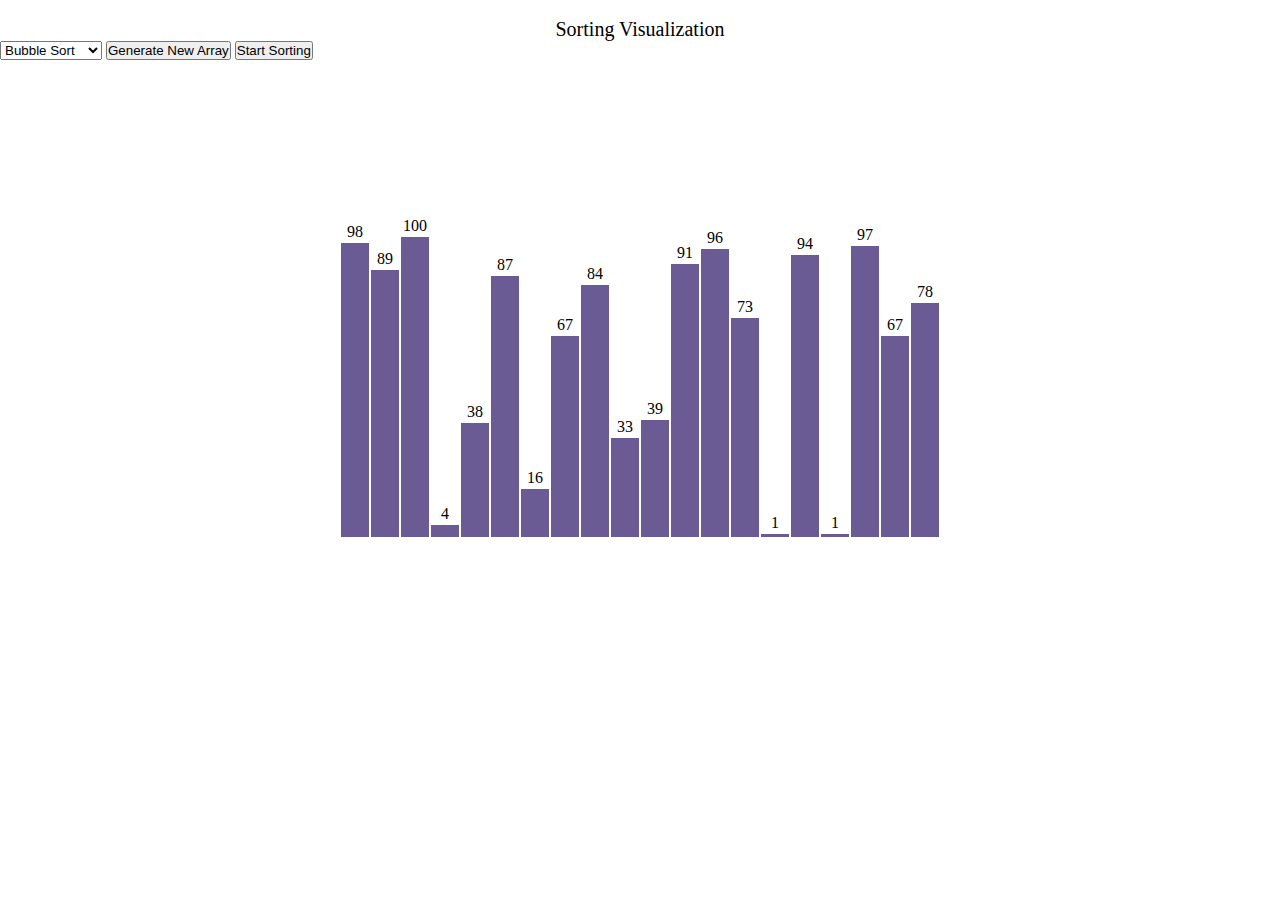
<file: index.html>
<!DOCTYPE html>
<html lang="en">
<head>
    <meta charset="UTF-8" />
    <meta name="viewport" content="width=device-width, initial-scale=1.0" />
    <link rel="stylesheet" href="style.css" />
    <title>Sorting Visualization</title>
</head>
<body>
    <br />
    <p class="header">Sorting Visualization</p>
    <select id="algorithm">
        <option value="bubbleSort">Bubble Sort</option>
        <option value="insertionSort">Insertion Sort</option>
        <option value="quickSort">Quick Sort</option>
    </select>
    <button onclick="generateArray()">Generate New Array</button>
    <button onclick="startSort()">Start Sorting</button>
    <div id="array"></div>
    <p id="message"></p>
    <script src="script.js"></script>
</body>
</html>
</file>
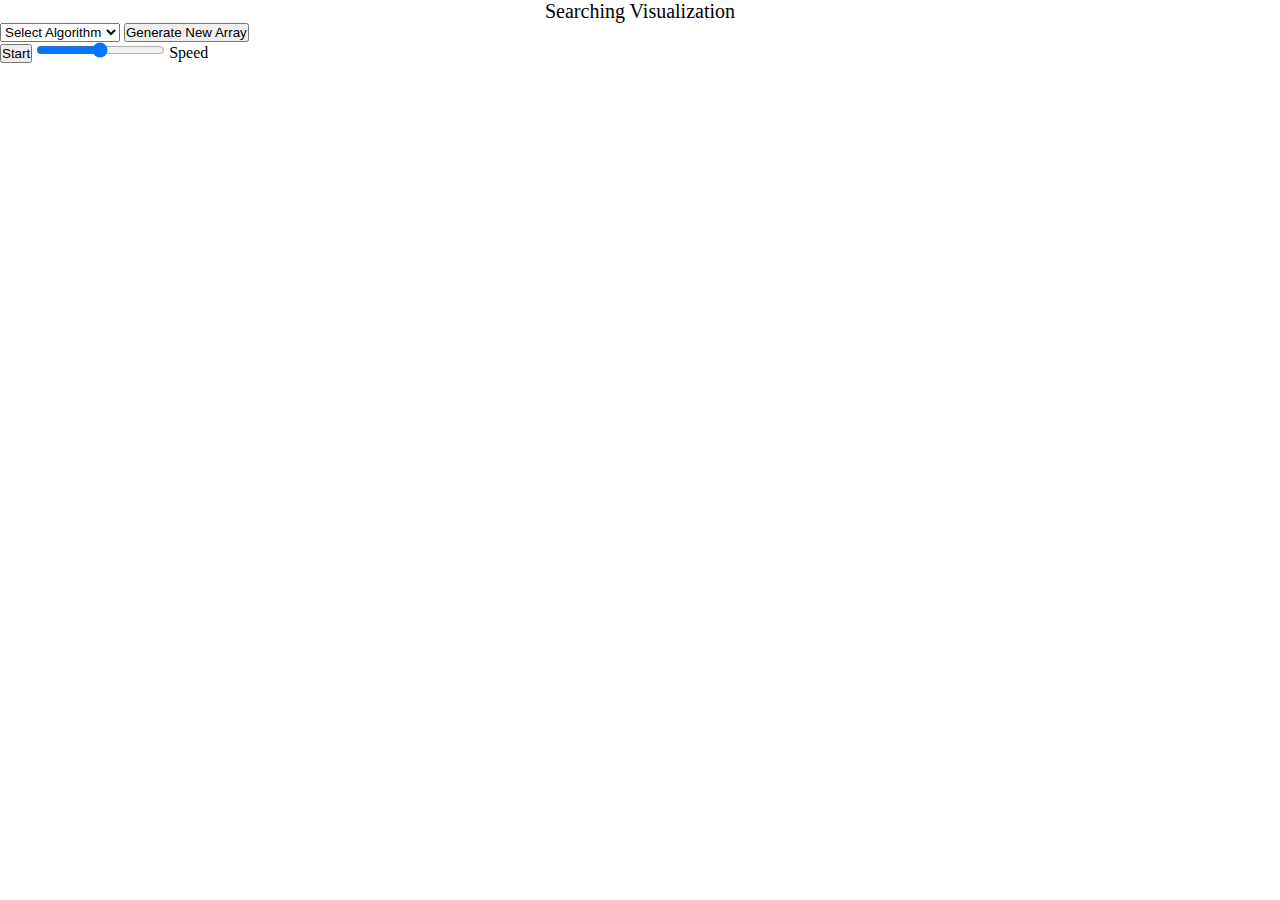
<file: searching.html>
<!DOCTYPE html>
<html lang="en">
<head>
    <meta charset="UTF-8">
    <meta name="viewport" content="width=device-width, initial-scale=1.0">
    <link rel="stylesheet" href="style.css">
    <title>Searching Algorithms</title>
</head>
<body>
    <div class="content">
       
        <p class="header">Searching Visualization</p>
        <div class="correction"> 
            <select id="algorithm">
                <option value="">Select Algorithm</option>
                <option value="binarySearch">Binary Search</option>
                <option value="linearSearch">Linear Search</option>
            </select>
            <input type="text" id="searchNumber" placeholder="Enter number to search" style="display:none;">
            <button onclick="generateArray()">Generate New Array</button>
        </div>
        
        <button onclick="startSearch()">Start</button>
        <input type="range" id="speedSlider" min="1" max="100" value="50">
        <label for="speedSlider" id="speedSlider">Speed</label>
        <div id="array"></div>
        <p id="message"></p>
    </div>
    <script src="/searching.js"></script>
</body>
</html>
</file>
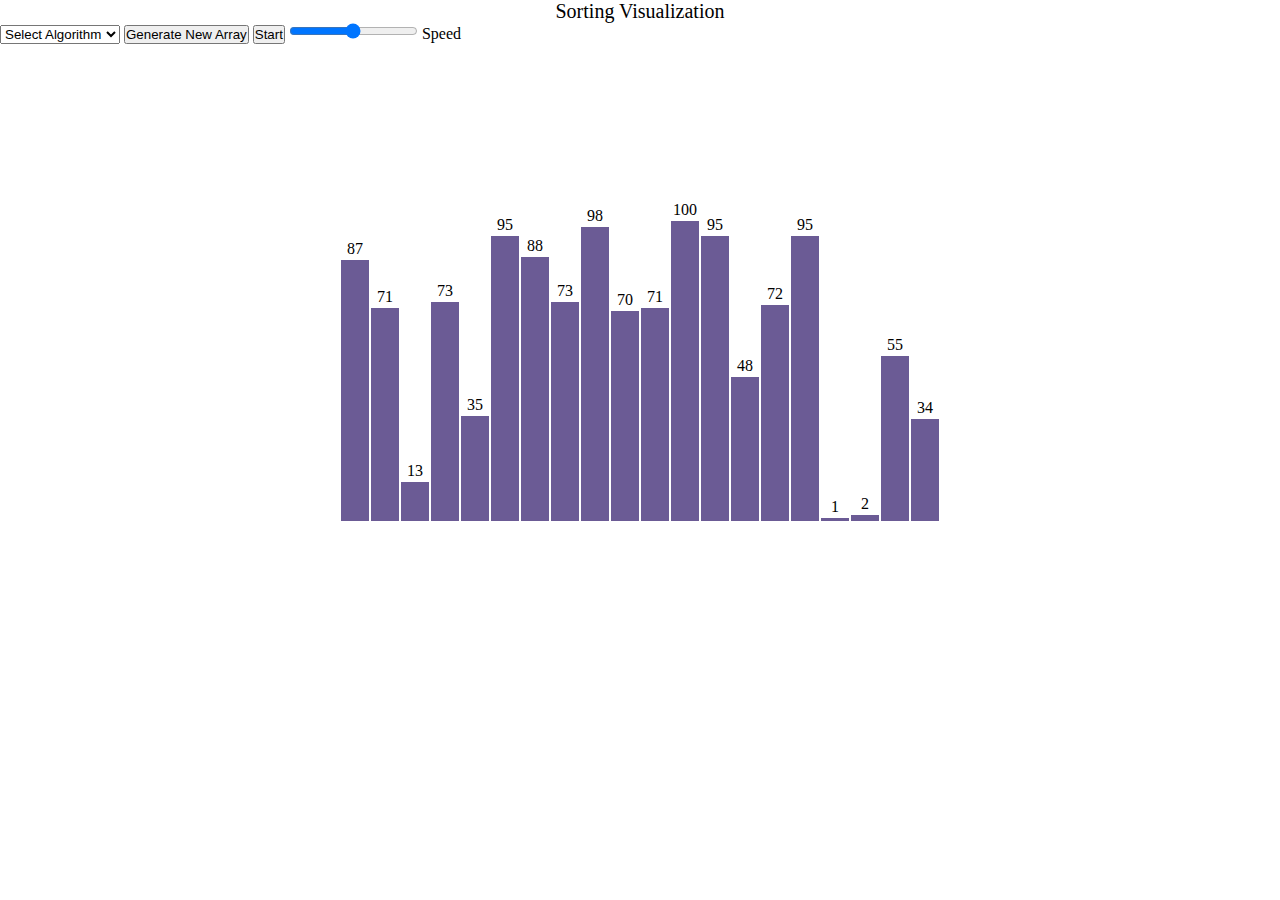
<file: sorting.html>
<!DOCTYPE html>
<html lang="en">
<head>
    <meta charset="UTF-8">
    <meta name="viewport" content="width=device-width, initial-scale=1.0">
    <link rel="stylesheet" href="style.css">
    <title>Sorting Algorithms</title>
</head>
<body>
    <div class="content">
        <p class="header">Sorting Visualization</p>
        <select id="algorithm">
            <option value="">Select Algorithm</option>
            <option value="bubbleSort">Bubble Sort</option>
            <option value="insertionSort">Insertion Sort</option>
            <option value="quickSort">Quick Sort</option>
            <option value="selectionSort">Selection Sort</option>
            <option value="mergeSort">Merge Sort</option>
        </select>
        <button onclick="generateArray()">Generate New Array</button>
        <button onclick="startSort()">Start</button>
        <input type="range" id="speedSlider" min="1" max="100" value="50">
        <label for="speedSlider">Speed</label>
        <div id="array"></div>
        <p id="message"></p>
    </div>
    <script src="/sorting.js"></script>
</body>
</html>
</file>
<file: style.css>
* {
    margin: 0px;
    padding: 0px;
    box-sizing: border-box;
}

.header {
    font-size: 20px;
    text-align: center;
}

#array {
    background-color: white;
    height: 413px;
    width: 598px;
    margin: auto;
    position: relative;
    margin-top: 64px;
}

.block {
    width: 28px;
    background-color: #6b5b95;
    position: absolute;
    bottom: 0px;
    transition: 0.2s all ease;
}

.block_id {
    position: absolute;
    color: black;
    margin-top: -20px;
    width: 100%;
    text-align: center;
}

#message {
    font-size: 20px;
    text-align: center;
    color: green;
    margin-top: 20px;
}
</file>
